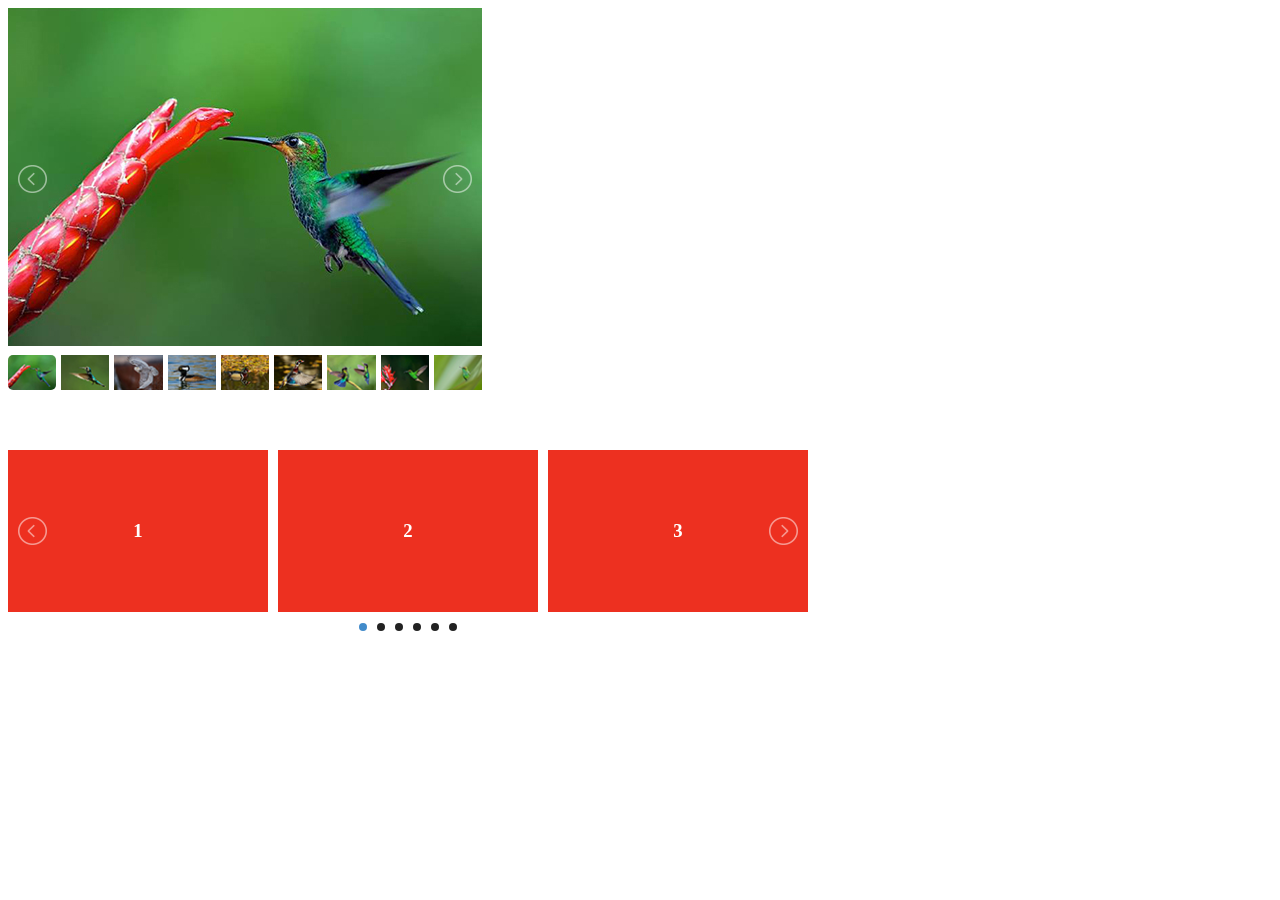
<file: lightslider-master/lightslider-master/demo/index.html>
<!DOCTYPE html>
<html lang="en">
    <head>
    <title>lightSlider Demo</title>
    <meta charset="utf-8">
    <meta http-equiv="X-UA-Compatible" content="IE=edge">
    <meta name="description" content="">
    <link rel="stylesheet"  href="../src/css/lightslider.css"/>
    <style>
    	ul{
			list-style: none outside none;
		    padding-left: 0;
            margin: 0;
		}
        .demo .item{
            margin-bottom: 60px;
        }
		.content-slider li{
		    background-color: #ed3020;
		    text-align: center;
		    color: #FFF;
		}
		.content-slider h3 {
		    margin: 0;
		    padding: 70px 0;
		}
		.demo{
			width: 800px;
		}
    </style>
    <script src="http://ajax.googleapis.com/ajax/libs/jquery/1.9.1/jquery.min.js"></script>
    <script src="../src/js/lightslider.js"></script> 
    <script>
    	 $(document).ready(function() {
			$("#content-slider").lightSlider({
                loop:true,
                keyPress:true
            });
            $('#image-gallery').lightSlider({
                gallery:true,
                item:1,
                thumbItem:9,
                slideMargin: 0,
                speed:500,
                auto:true,
                loop:true,
                onSliderLoad: function() {
                    $('#image-gallery').removeClass('cS-hidden');
                }  
            });
		});
    </script>
</head>
<body>
	<div class="demo">
        <div class="item">            
            <div class="clearfix" style="max-width:474px;">
                <ul id="image-gallery" class="gallery list-unstyled cS-hidden">
                    <li data-thumb="img/thumb/cS-1.jpg"> 
                        <img src="img/cS-1.jpg" />
                         </li>
                    <li data-thumb="img/thumb/cS-2.jpg"> 
                        <img src="img/cS-2.jpg" />
                         </li>
                    <li data-thumb="img/thumb/cS-3.jpg"> 
                        <img src="img/cS-3.jpg" />
                         </li>
                    <li data-thumb="img/thumb/cS-4.jpg"> 
                        <img src="img/cS-4.jpg" />
                         </li>
                    <li data-thumb="img/thumb/cS-5.jpg"> 
                        <img src="img/cS-5.jpg" />
                         </li>
                    <li data-thumb="img/thumb/cS-6.jpg"> 
                        <img src="img/cS-6.jpg" />
                         </li>
                    <li data-thumb="img/thumb/cS-7.jpg"> 
                        <img src="img/cS-7.jpg" />
                         </li>
                    <li data-thumb="img/thumb/cS-8.jpg"> 
                        <img src="img/cS-8.jpg" />
                         </li>
                    <li data-thumb="img/thumb/cS-9.jpg"> 
                        <img src="img/cS-9.jpg" />
                         </li>
                    <li data-thumb="img/thumb/cS-10.jpg"> 
                        <img src="img/cS-10.jpg" />
                         </li>
                    <li data-thumb="img/thumb/cS-11.jpg"> 
                        <img src="img/cS-11.jpg" />
                         </li>
                    <li data-thumb="img/thumb/cS-12.jpg"> 
                        <img src="img/cS-12.jpg" />
                         </li>
                    <li data-thumb="img/thumb/cS-13.jpg"> 
                        <img src="img/cS-13.jpg" />
                         </li>
                    <li data-thumb="img/thumb/cS-14.jpg"> 
                        <img src="img/cS-14.jpg" />
                         </li>
                    <li data-thumb="img/thumb/cS-15.jpg"> 
                        <img src="img/cS-15.jpg" />
                         </li>
                </ul>
            </div>
        </div>
        <div class="item">
            <ul id="content-slider" class="content-slider">
                <li>
                    <h3>1</h3>
                </li>
                <li>
                    <h3>2</h3>
                </li>
                <li>
                    <h3>3</h3>
                </li>
                <li>
                    <h3>4</h3>
                </li>
                <li>
                    <h3>5</h3>
                </li>
                <li>
                    <h3>6</h3>
                </li>
            </ul>
        </div>

    </div>	
</body>
</file>
<file: lightslider-master/lightslider-master/src/css/lightslider.css>
/*! lightslider - v1.1.3 - 2015-04-14
* https://github.com/sachinchoolur/lightslider
* Copyright (c) 2015 Sachin N; Licensed MIT */
/** /!!! core css Should not edit !!!/**/ 

.lSSlideOuter {
    overflow: hidden;
    -webkit-touch-callout: none;
    -webkit-user-select: none;
    -khtml-user-select: none;
    -moz-user-select: none;
    -ms-user-select: none;
    user-select: none
}
.lightSlider:before, .lightSlider:after {
    content: " ";
    display: table;
}
.lightSlider {
    overflow: hidden;
    margin: 0;
}
.lSSlideWrapper {
    max-width: 100%;
    overflow: hidden;
    position: relative;
}
.lSSlideWrapper > .lightSlider:after {
    clear: both;
}
.lSSlideWrapper .lSSlide {
    -webkit-transform: translate(0px, 0px);
    -ms-transform: translate(0px, 0px);
    transform: translate(0px, 0px);
    -webkit-transition: all 1s;
    -webkit-transition-property: -webkit-transform,height;
    -moz-transition-property: -moz-transform,height;
    transition-property: transform,height;
    -webkit-transition-duration: inherit !important;
    transition-duration: inherit !important;
    -webkit-transition-timing-function: inherit !important;
    transition-timing-function: inherit !important;
}
.lSSlideWrapper .lSFade {
    position: relative;
}
.lSSlideWrapper .lSFade > * {
    position: absolute !important;
    top: 0;
    left: 0;
    z-index: 9;
    margin-right: 0;
    width: 100%;
}
.lSSlideWrapper.usingCss .lSFade > * {
    opacity: 0;
    -webkit-transition-delay: 0s;
    transition-delay: 0s;
    -webkit-transition-duration: inherit !important;
    transition-duration: inherit !important;
    -webkit-transition-property: opacity;
    transition-property: opacity;
    -webkit-transition-timing-function: inherit !important;
    transition-timing-function: inherit !important;
}
.lSSlideWrapper .lSFade > *.active {
    z-index: 10;
}
.lSSlideWrapper.usingCss .lSFade > *.active {
    opacity: 1;
}
/** /!!! End of core css Should not edit !!!/**/

/* Pager */
.lSSlideOuter .lSPager.lSpg {
    margin: 10px 0 0;
    padding: 0;
    text-align: center;
}
.lSSlideOuter .lSPager.lSpg > li {
    cursor: pointer;
    display: inline-block;
    padding: 0 5px;
}
.lSSlideOuter .lSPager.lSpg > li a {
    background-color: #222222;
    border-radius: 30px;
    display: inline-block;
    height: 8px;
    overflow: hidden;
    text-indent: -999em;
    width: 8px;
    position: relative;
    z-index: 99;
    -webkit-transition: all 0.5s linear 0s;
    transition: all 0.5s linear 0s;
}
.lSSlideOuter .lSPager.lSpg > li:hover a, .lSSlideOuter .lSPager.lSpg > li.active a {
    background-color: #428bca;
}
.lSSlideOuter .media {
    opacity: 0.8;
}
.lSSlideOuter .media.active {
    opacity: 1;
}
/* End of pager */

/** Gallery */
.lSSlideOuter .lSPager.lSGallery {
    list-style: none outside none;
    padding-left: 0;
    margin: 0;
    overflow: hidden;
    transform: translate3d(0px, 0px, 0px);
    -moz-transform: translate3d(0px, 0px, 0px);
    -ms-transform: translate3d(0px, 0px, 0px);
    -webkit-transform: translate3d(0px, 0px, 0px);
    -o-transform: translate3d(0px, 0px, 0px);
    -webkit-transition-property: -webkit-transform;
    -moz-transition-property: -moz-transform;
    -webkit-touch-callout: none;
    -webkit-user-select: none;
    -khtml-user-select: none;
    -moz-user-select: none;
    -ms-user-select: none;
    user-select: none;
}
.lSSlideOuter .lSPager.lSGallery li {
    overflow: hidden;
    -webkit-transition: border-radius 0.12s linear 0s 0.35s linear 0s;
    transition: border-radius 0.12s linear 0s 0.35s linear 0s;
}
.lSSlideOuter .lSPager.lSGallery li.active, .lSSlideOuter .lSPager.lSGallery li:hover {
    border-radius: 5px;
}
.lSSlideOuter .lSPager.lSGallery img {
    display: block;
    height: auto;
    max-width: 100%;
}
.lSSlideOuter .lSPager.lSGallery:before, .lSSlideOuter .lSPager.lSGallery:after {
    content: " ";
    display: table;
}
.lSSlideOuter .lSPager.lSGallery:after {
    clear: both;
}
/* End of Gallery*/

/* slider actions */
.lSAction > a {
    width: 32px;
    display: block;
    top: 50%;
    height: 32px;
    background-image: url('../img/controls.png');
    cursor: pointer;
    position: absolute;
    z-index: 99;
    margin-top: -16px;
    opacity: 0.5;
    -webkit-transition: opacity 0.35s linear 0s;
    transition: opacity 0.35s linear 0s;
}
.lSAction > a:hover {
    opacity: 1;
}
.lSAction > .lSPrev {
    background-position: 0 0;
    left: 10px;
}
.lSAction > .lSNext {
    background-position: -32px 0;
    right: 10px;
}
.lSAction > a.disabled {
    pointer-events: none;
}
.cS-hidden {
    height: 1px;
    opacity: 0;
    filter: alpha(opacity=0);
    overflow: hidden;
}


/* vertical */
.lSSlideOuter.vertical {
    position: relative;
}
.lSSlideOuter.vertical.noPager {
    padding-right: 0px !important;
}
.lSSlideOuter.vertical .lSGallery {
    position: absolute !important;
    right: 0;
    top: 0;
}
.lSSlideOuter.vertical .lightSlider > * {
    width: 100% !important;
    max-width: none !important;
}

/* vertical controlls */
.lSSlideOuter.vertical .lSAction > a {
    left: 50%;
    margin-left: -14px;
    margin-top: 0;
}
.lSSlideOuter.vertical .lSAction > .lSNext {
    background-position: 31px -31px;
    bottom: 10px;
    top: auto;
}
.lSSlideOuter.vertical .lSAction > .lSPrev {
    background-position: 0 -31px;
    bottom: auto;
    top: 10px;
}
/* vertical */


/* Rtl */
.lSSlideOuter.lSrtl {
    direction: rtl;
}
.lSSlideOuter .lightSlider, .lSSlideOuter .lSPager {
    padding-left: 0;
    list-style: none outside none;
}
.lSSlideOuter.lSrtl .lightSlider, .lSSlideOuter.lSrtl .lSPager {
    padding-right: 0;
}
.lSSlideOuter .lightSlider > *,  .lSSlideOuter .lSGallery li {
    float: left;
}
.lSSlideOuter.lSrtl .lightSlider > *,  .lSSlideOuter.lSrtl .lSGallery li {
    float: right !important;
}
/* Rtl */

@-webkit-keyframes rightEnd {
    0% {
        left: 0;
    }

    50% {
        left: -15px;
    }

    100% {
        left: 0;
    }
}
@keyframes rightEnd {
    0% {
        left: 0;
    }

    50% {
        left: -15px;
    }

    100% {
        left: 0;
    }
}
@-webkit-keyframes topEnd {
    0% {
        top: 0;
    }

    50% {
        top: -15px;
    }

    100% {
        top: 0;
    }
}
@keyframes topEnd {
    0% {
        top: 0;
    }

    50% {
        top: -15px;
    }

    100% {
        top: 0;
    }
}
@-webkit-keyframes leftEnd {
    0% {
        left: 0;
    }

    50% {
        left: 15px;
    }

    100% {
        left: 0;
    }
}
@keyframes leftEnd {
    0% {
        left: 0;
    }

    50% {
        left: 15px;
    }

    100% {
        left: 0;
    }
}
@-webkit-keyframes bottomEnd {
    0% {
        bottom: 0;
    }

    50% {
        bottom: -15px;
    }

    100% {
        bottom: 0;
    }
}
@keyframes bottomEnd {
    0% {
        bottom: 0;
    }

    50% {
        bottom: -15px;
    }

    100% {
        bottom: 0;
    }
}
.lSSlideOuter .rightEnd {
    -webkit-animation: rightEnd 0.3s;
    animation: rightEnd 0.3s;
    position: relative;
}
.lSSlideOuter .leftEnd {
    -webkit-animation: leftEnd 0.3s;
    animation: leftEnd 0.3s;
    position: relative;
}
.lSSlideOuter.vertical .rightEnd {
    -webkit-animation: topEnd 0.3s;
    animation: topEnd 0.3s;
    position: relative;
}
.lSSlideOuter.vertical .leftEnd {
    -webkit-animation: bottomEnd 0.3s;
    animation: bottomEnd 0.3s;
    position: relative;
}
.lSSlideOuter.lSrtl .rightEnd {
    -webkit-animation: leftEnd 0.3s;
    animation: leftEnd 0.3s;
    position: relative;
}
.lSSlideOuter.lSrtl .leftEnd {
    -webkit-animation: rightEnd 0.3s;
    animation: rightEnd 0.3s;
    position: relative;
}
/*/  GRab cursor */
.lightSlider.lsGrab > * {
  cursor: -webkit-grab;
  cursor: -moz-grab;
  cursor: -o-grab;
  cursor: -ms-grab;
  cursor: grab;
}
.lightSlider.lsGrabbing > * {
  cursor: move;
  cursor: -webkit-grabbing;
  cursor: -moz-grabbing;
  cursor: -o-grabbing;
  cursor: -ms-grabbing;
  cursor: grabbing;
}
</file>
